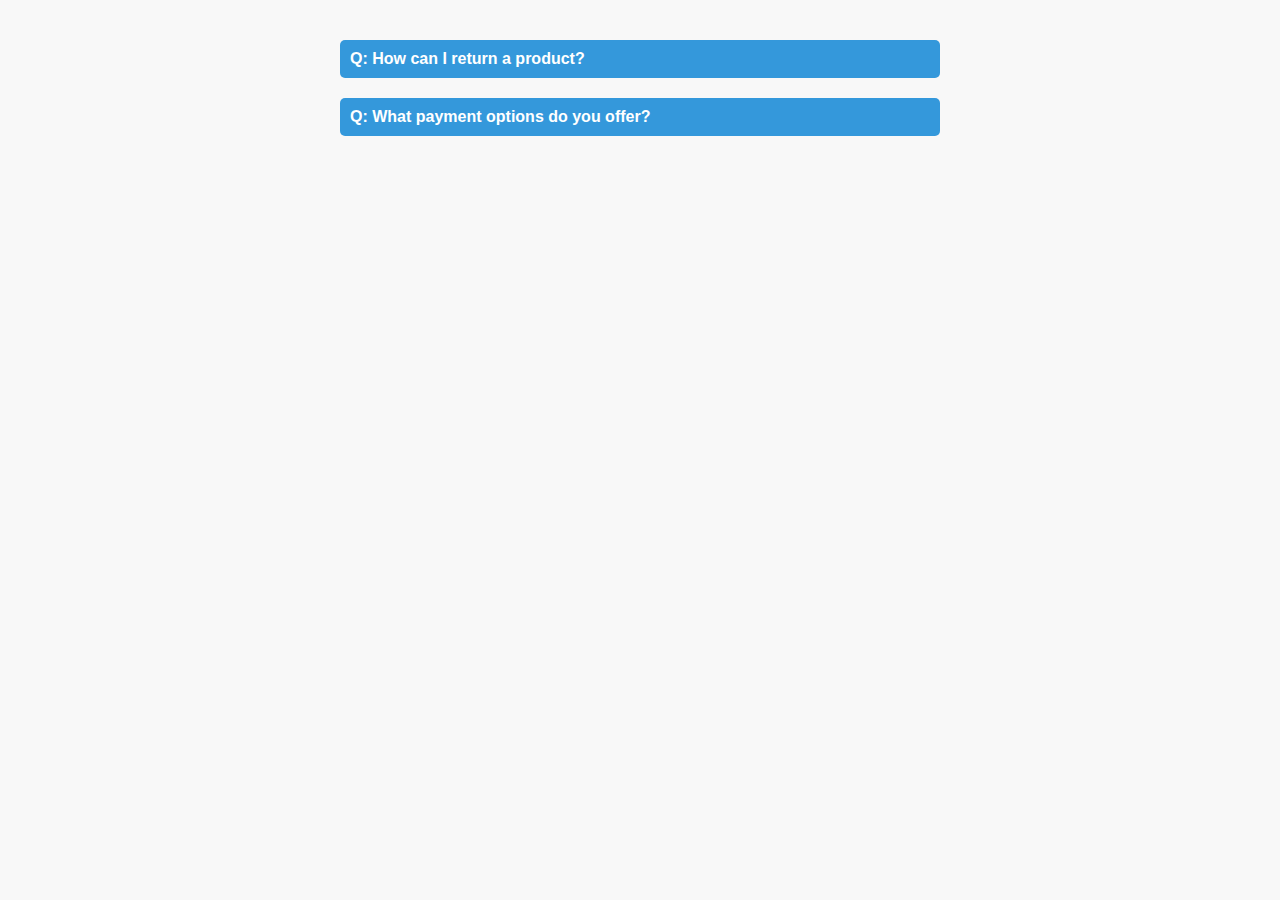
<file: trail/s.html>
<!DOCTYPE html>
<html lang="en">
<head>
    <meta charset="UTF-8">
    <meta name="viewport" content="width=device-width, initial-scale=1.0">
    <style>
        body {
            font-family: 'Arial', sans-serif;
            margin: 20px;
            padding: 20px;
            background-color: #f8f8f8;
        }

        .faq-container {
            max-width: 600px;
            margin: auto;
        }

        .faq-item {
            margin-bottom: 20px;
            cursor: pointer;
        }

        .question {
            font-weight: bold;
            background-color: #3498db;
            color: #ffffff;
            padding: 10px;
            border-radius: 5px;
        }

        .answer {
            display: none;
            padding: 10px;
            border: 1px solid #3498db;
            border-radius: 5px;
        }
    </style>
    <title>Expandable FAQ</title>
</head>
<body>

<div class="faq-container">
    <div class="faq-item">
        <div class="question" onclick="toggleAnswer('answer1')">Q: How can I return a product?</div>
        <div class="answer" id="answer1">A: To return a product, please provide a full unboxing video and contact our customer support.</div>
    </div>

    <div class="faq-item">
        <div class="question" onclick="toggleAnswer('answer2')">Q: What payment options do you offer?</div>
        <div class="answer" id="answer2">A: We offer two payment options - UPI and Cash on Delivery (COD). For COD, a 40% advance payment is required.</div>
    </div>

    <!-- Add more FAQ items as needed -->

</div>

<script>
    function toggleAnswer(answerId) {
        var answer = document.getElementById(answerId);
        if (answer.style.display === 'none' || answer.style.display === '') {
            answer.style.display = 'block';
        } else {
            answer.style.display = 'none';
        }
    }
</script>

</body>
</html>
</file>
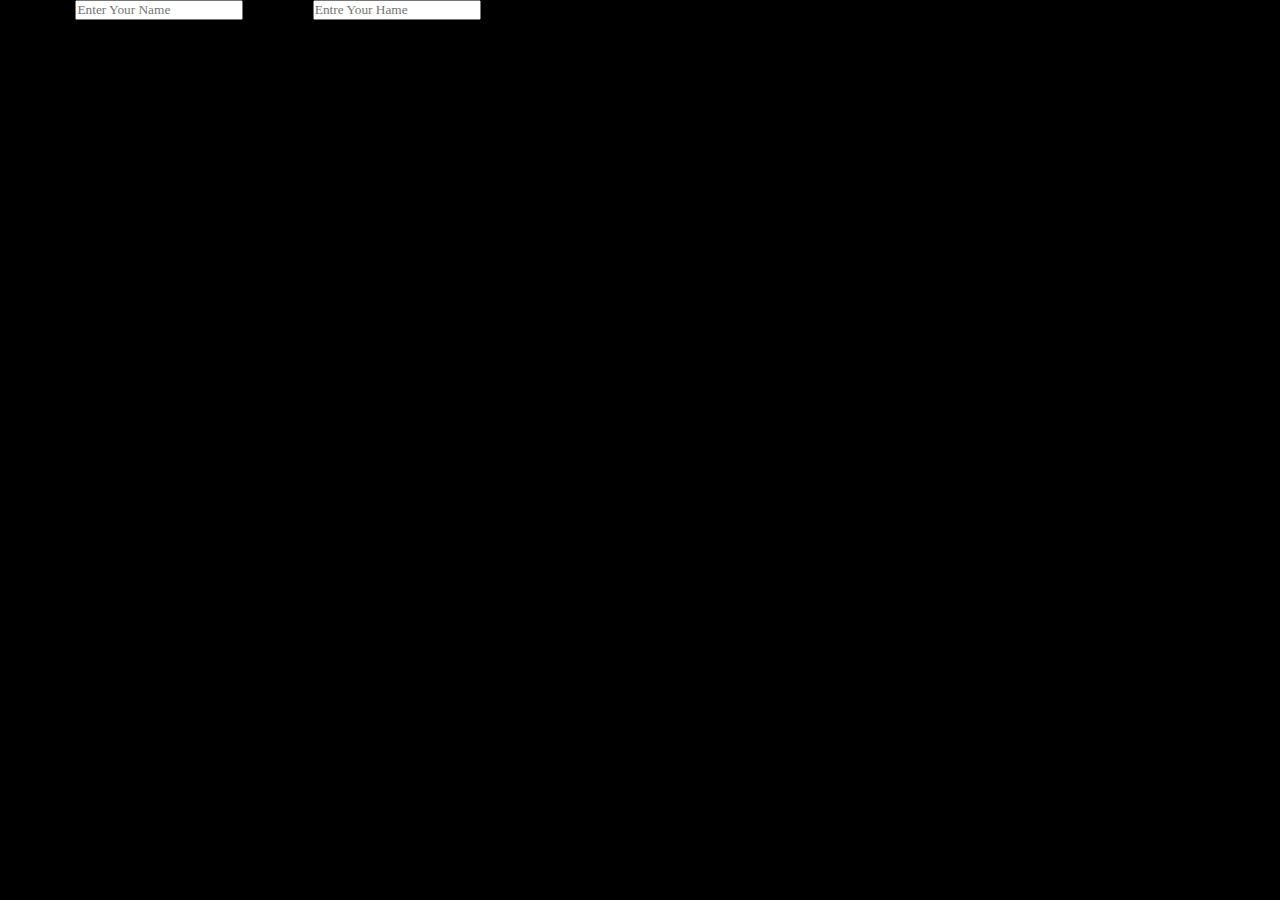
<file: trail/transparent.html>
<!DOCTYPE html>
<html lang="en">
<head>
    <meta charset="UTF-8">
    <meta name="viewport" content="width=, initial-scale=1.0">
    <title>trnsparent login</title>
    <link rel="stylesheet" href="style.css">
  

<style>
  /* @font-face {
  font-family: myfont;
  src: url(Skyscraper_by_Klyukin);
}

*{

  font-family: myfont;

} */

body{
background-color: black;
}


.container{
background-image: url(pxfuel\ \(1\).jpg)
height: 100v;
width   : 

}

</style>

</head>
<body>

 

<div class="container">
    <form action=""></form>
    
<label for="username">"username</label>
<input type="text" name="" id="" placeholder="enter your name "  >


<label for="">password</label>
<input type="password" name="" id="" placeholder="entre your hame" >

</div>


    



</body>
</html>
</file>
<file: trail/style.css>
@font-face {
    font-family: myFirstFont;
    src: url(Skyscraper_by_Klyukin.woff);
  }

*{

box-sizing: border-box;
margin: 0;
padding: 0;
font-family: Cambria, Cochin, Georgia, Times, 'Times New Roman', serif;
text-transform: capitalize;

}

.contrainer{
 position: relative;
 min-height: 100vh;
 background-image: radial-gradient(#f0493ac7, #f3e0114e);
display: flex;
justify-content: center;
align-items: center;
flex-direction: column;
padding: 30px 100px;
}

header{

position: absolute;
top: 0;
left: 0;
width: 100%;
padding: 0px 100px;
display: flex;
justify-content: space-between;
align-items: center;
z-index: 1000;

}
  /* .img{

    max-width: 90px;
  } */
  .img img{

    max-width: 90px;
  }

  ul{

    display: flex;
    
  }
  li{

    list-style: none;
    position: relative;

    margin-left: 80px;
    font-size: larger;
    
  }

  
li{

    color: #ffffff;
    text-shadow:
      0 0 7px #fff,
      0 0 10px #fff,
      0 0 21px #f7e2e2,
      0 0 42px rgb(32, 235, 168),
      0 0 82px #0fa,
      0 0 92px #0fa,
      0 0 102px #0fa,
      0 0 151px #0fa;
     -webkit-text-stroke: 1px rgb(254, 131, 131);
}

  main{

position: relative;
justify-content: center;
align-items: center;
display:flex;
width: 100%;
padding: 20px;

  }

  .text{


  }

  .text h1{

  }

  .text p{


  }

  .text button{


  }

.silder{


}
.slides{

    
}

.slides img{

    max-width: 500px;
}

.slider {
    display: flex;
    overflow: hidden;
    width: 100%;
  }
  
  .slides {
    flex: 0 0 100%;
    display: none;
  }
</file>
